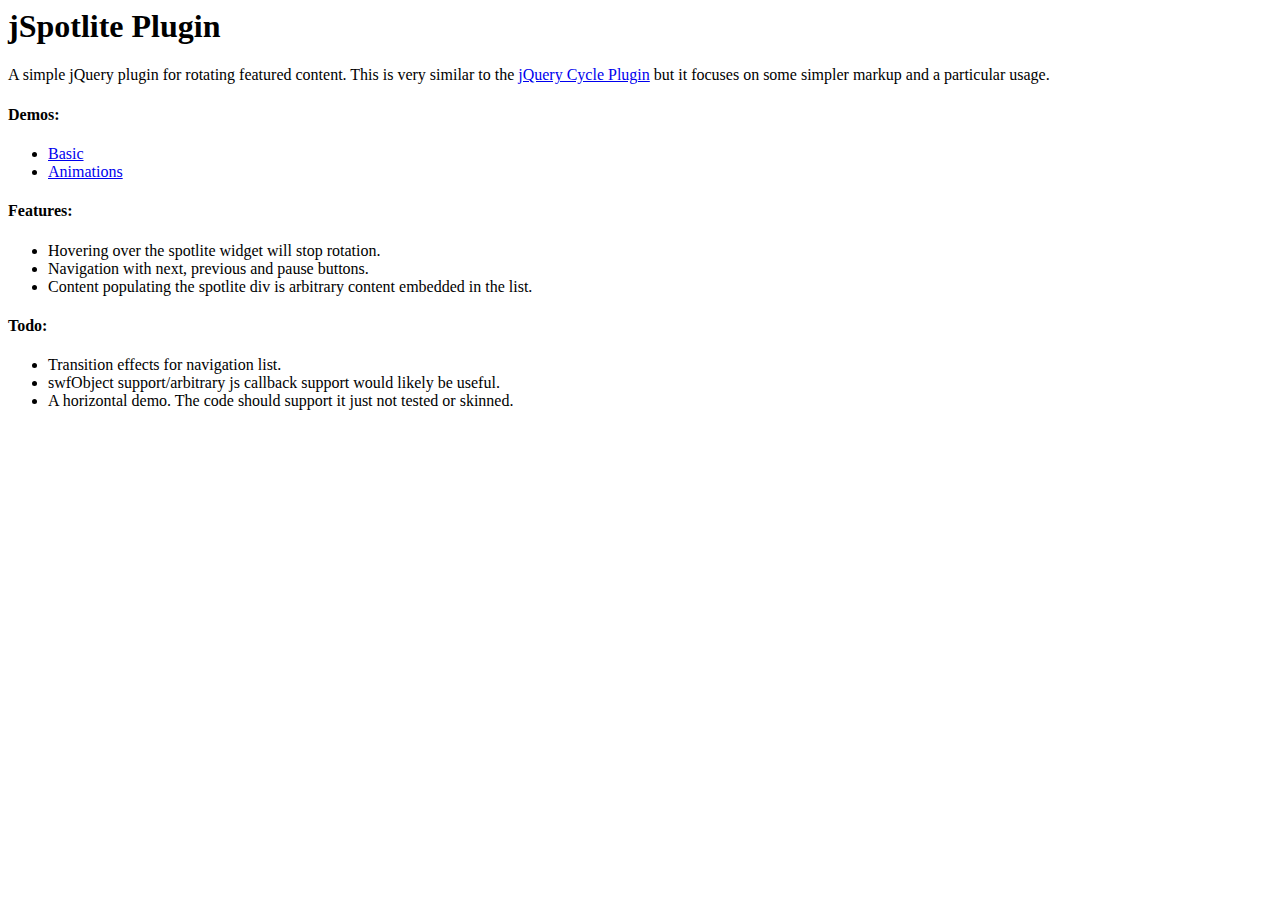
<file: sites/dcuk/modules/jspotlite/jspotlite/index.html>
<html>
<head>
  <title>jSpotlite Plugin</title>
</head>
<body>
<h1>jSpotlite Plugin</h1>

<p>A simple jQuery plugin for rotating featured content. This is very similar to the <a href="http://www.malsup.com/jquery/cycle/">jQuery Cycle Plugin</a> but it focuses on some simpler markup and a particular usage.</p>

<h4>Demos:</h4>
<ul>
  <li><a href="./demo/basic.html">Basic</a></li>
  <li><a href="./demo/animation.html">Animations</a></li>
</ul>

<h4>Features:</h4>
<ul>
  <li>Hovering over the spotlite widget will stop rotation.</li>
  <li>Navigation with next, previous and pause buttons.</li>
  <li>Content populating the spotlite div is arbitrary content embedded in the list.</li>
</ul>

<h4>Todo:</h4>
<ul>
  <li>Transition effects for navigation list.</li>
  <li>swfObject support/arbitrary js callback support would likely be useful.</li>
  <li>A horizontal demo. The code should support it just not tested or skinned.</li>
</ul>

</body>
</html>
</file>
